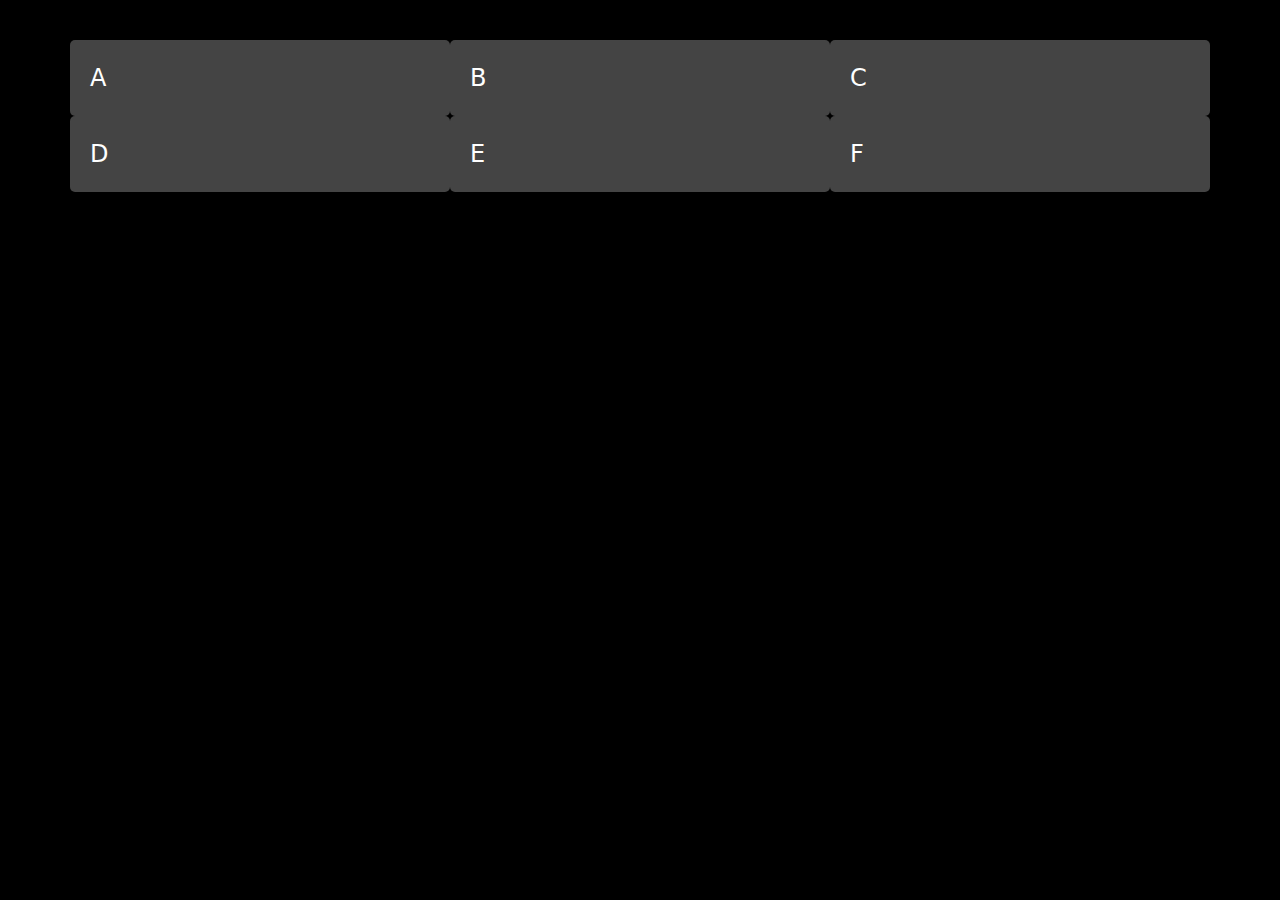
<file: bootstrap.html>
<html>

<link href="https://cdn.jsdelivr.net/npm/bootstrap@5.0.2/dist/css/bootstrap.min.css" rel="stylesheet">
<script src="https://cdn.jsdelivr.net/npm/bootstrap@5.0.2/dist/js/bootstrap.bundle.min.js"></script>
<style>
body {
  background-color: black;
  margin: 40px;
}

.box {
  background-color: #444;
  color: #fff;
  border-radius: 5px;
  padding: 20px;
  font-size: 150%;
}
</style>
<head>
</head>
<body>

<div class="container">
	<div class="row">
		<div class="col-md-4 box">A</div>
		<div class="col-md-4 box">B</div>
		<div class="col-md-4 box">C</div>
	</div>
	<div class="row">
		<div class="col-md-4 box">D</div>
		<div class="col-md-4 box">E</div>
		<div class="col-md-4 box">F</div>
	</div>	
</div>
</body>
</html>
</file>
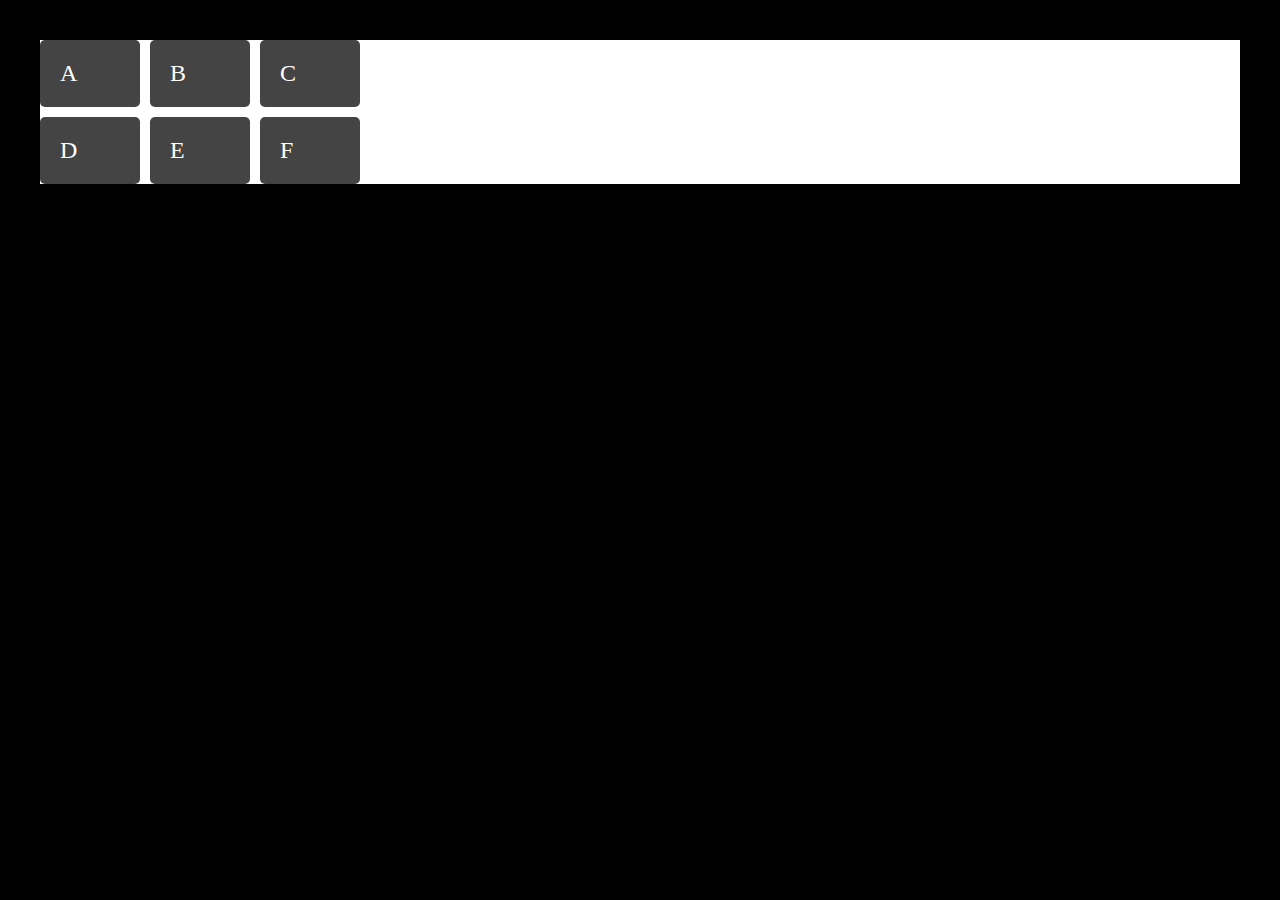
<file: grid.html>
<html>
<head>
<style>
body {
  background-color: black;
  margin: 40px;
}

.wrapper {
  display: grid;
  grid-template-columns: 100px 100px 100px;
  grid-gap: 10px;
  background-color: #fff;
  color: #444;
}

.box {
  background-color: #444;
  color: #fff;
  border-radius: 5px;
  padding: 20px;
  font-size: 150%;
}
</style>
</head>
<body>
<div class="wrapper">
  <div class="box a">A</div>
  <div class="box b">B</div>
  <div class="box c">C</div>
  <div class="box d">D</div>
  <div class="box e">E</div>
  <div class="box f">F</div>
</div>
</body>
</html>
</file>
